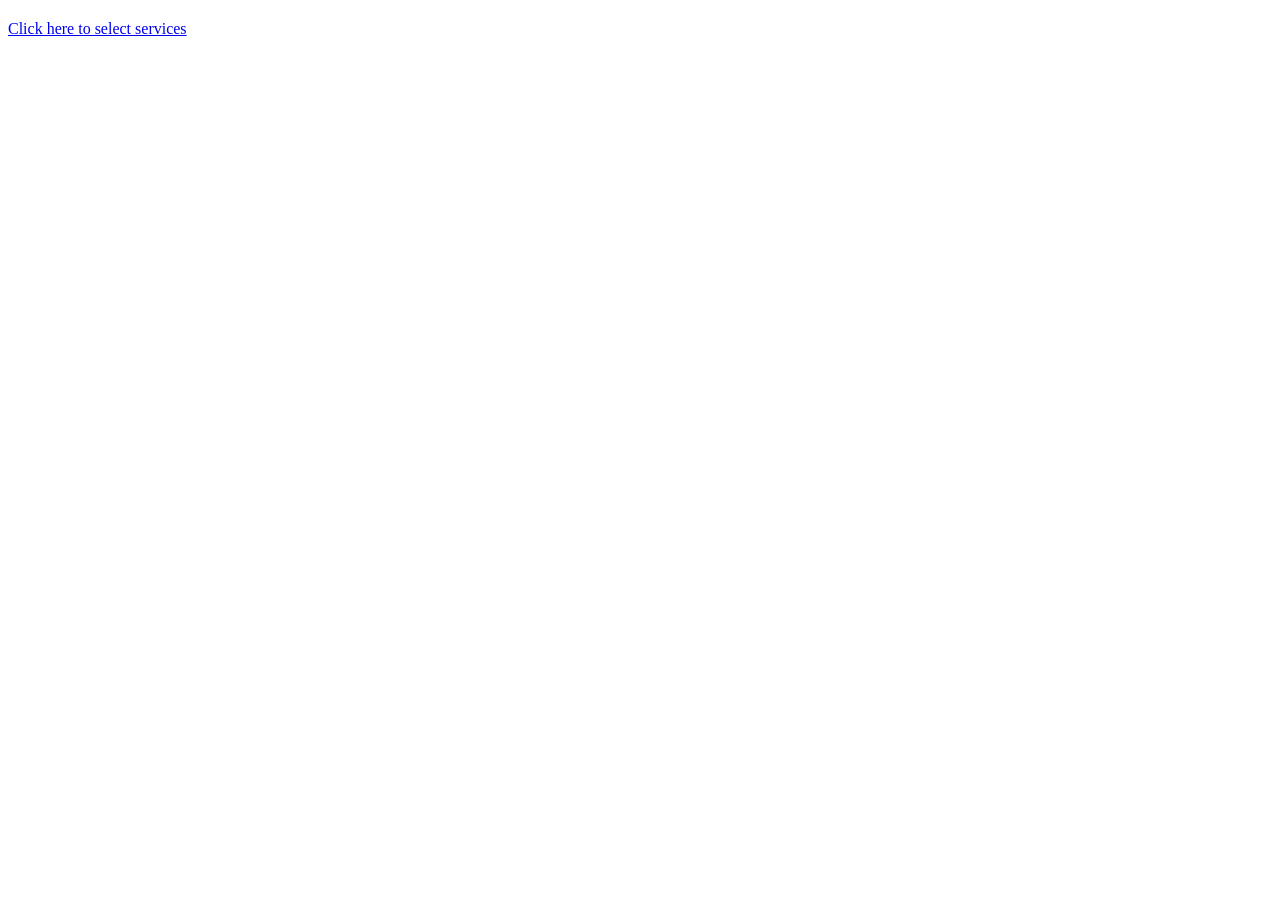
<file: src/main/resources/templates/user/index.html>
<!DOCTYPE html>
<html lang="en" xmlns:th="https://www.thymeleaf.org/">
<head>
    <meta charset="UTF-8"/>
    <title>Title</title>
</head>
<body>

<h2 th:text="${welcome}"></h2>

<a href="src/main/resources/templates/serviceSelection.html">Click here to select services</a>

</body>
</html>
</file>
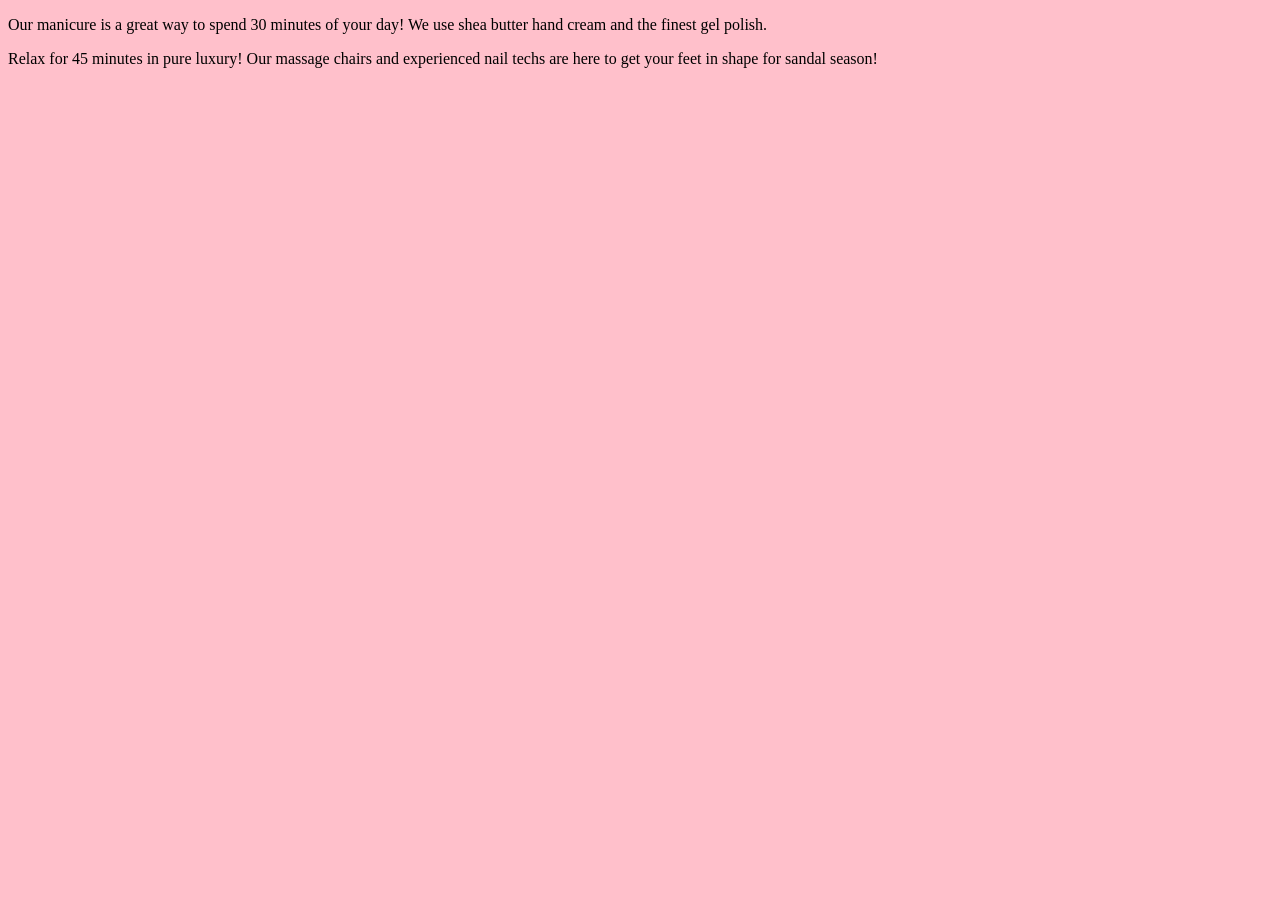
<file: src/main/resources/templates/fragments.html>
<!DOCTYPE html>
<html lang="en" xmlns:th = "http://www.thymeleaf.org/">
<head>
    <meta charset="UTF-8">
    <link href="../static/css/styles.css" th:href="@{/css/styles.css}" rel="stylesheet" />
    <title>Fragments</title>

</head>
<body>
        <p th:fragment = "manicureDescription">Our manicure is a great way to spend 30 minutes of your day! We use shea butter hand cream and the finest gel polish.</p>
        <p th:fragment = "pedicureDescription">Relax for 45 minutes in pure luxury! Our massage chairs and experienced nail techs are here to get your feet in shape for sandal season!</p>
</body>
</html>
</file>
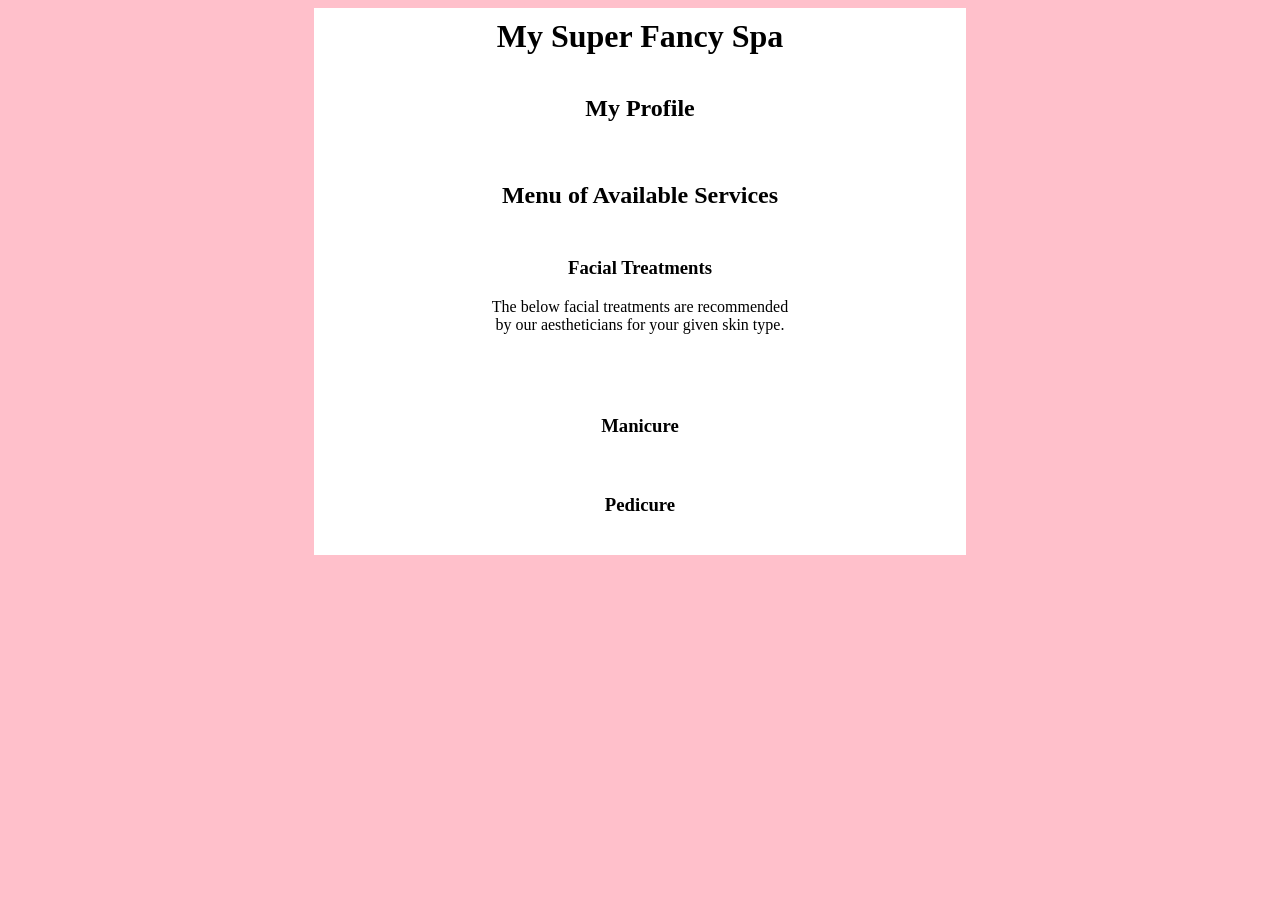
<file: src/main/resources/templates/menu.html>
<!DOCTYPE html>
<html lang="en" xmlns:th = "http://www.thymeleaf.org/">
<head>
    <meta charset="UTF-8" />
    <title>Spa Menu</title>
    <link href="../static/css/styles.css" th:href="@{/css/styles.css}" rel="stylesheet" />
</head>
<body>
<h1>My Super Fancy Spa</h1>
<div id = "clientProfile">
    <h2>My Profile</h2>
    <p th:text = "${client.skinType}"></p>
    <p th:text = "${client.nailService}"></p>
</div>
<div id = "servicesMenu">
    <h2>Menu of Available Services</h2>
    <div>
        <h3>Facial Treatments</h3>
        <p>The below facial treatments are recommended by our aestheticians for your given skin type.</p>
        <table>
            <th:block th:each = "facial : ${client.appropriateFacials}">
                <tr>
                    <td th:text = "${facial}"></td>
                </tr>
            </th:block>
        </table>
    </div>
    <div th:if = "${client.nailService == 'manicure'}">
        <h3>Manicure</h3>
        <p th:replace =  "fragments :: manicureDescription"></p>
    </div>
    <div th:if = "${client.nailService == 'pedicure'}">
        <h3>Pedicure</h3>
        <p th:replace = "fragments :: pedicureDescription"></p>
    </div>
</div>
</body>
</html>
</file>
